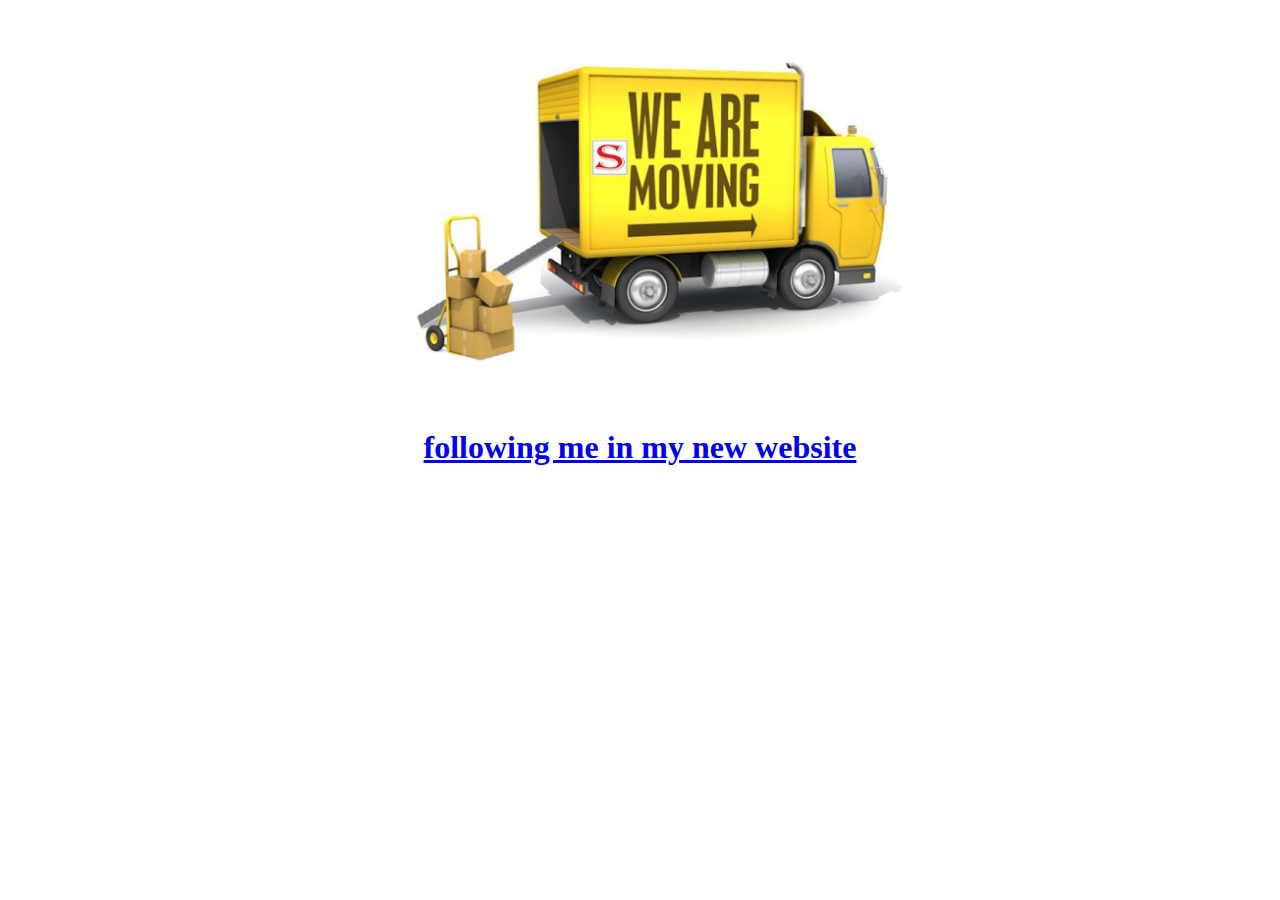
<file: index.html>
<HTML>
	<HEAD>
		<TITLE>Former website of Tony Muhammad Yousefnezhad</TITLE>
	</HEAD>
	<BODY>
		<CENTER>
			 <img src="home.jpg" alt="I have moved!" height="400" width="auto">
			<br>
			<h1><a href="https://learningbymachine.com/">following me in my new website</a></h1>
		</CENTER>

	</BODY>
</HTML>
</file>
